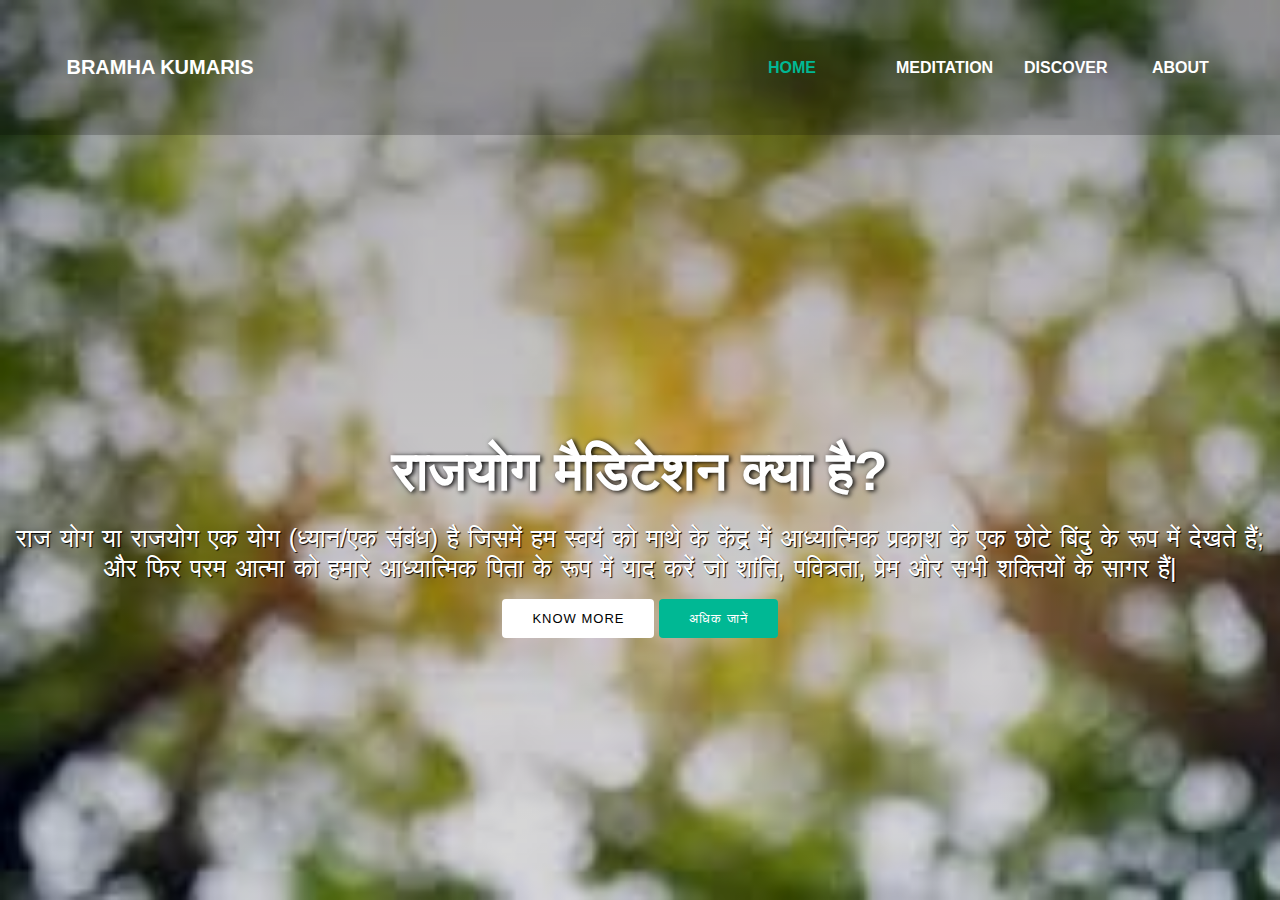
<file: medihindi.html>
<!DOCTYPE html>
<html lang="en">
<head>
    <meta charset="UTF-8">
    <meta name="viewport" content="width=device-width, initial-scale=1.0">
    <title>Meditation  </title>
    <link rel="stylesheet" href="https://stackpath.bootstrapcdn.com/font-awesome/4.7.0/css/font-awesome.min.css">
    <link rel="shortcut icon" href="images/icon.png">
  <link rel="stylesheet" href="meditation.css">
</head>
<body>
    <header>
        <nav>
          <div class="logo"><h1 style="font-size: 20px">Bramha Kumaris</h1></div>
          <div class="menu">
            <a href="index.html" style="font-size": >Home</a>
            <a href="meditation.html">Meditation</a>
            <a href="discover.html">Discover</a>
            <a
              href="https://www.facebook.com/suresh.prajapat.3597"
              target="_blank"
              >about</a
            >
          </div>
        </nav>
        <main>
          <section>
            
            <h1>
                राजयोग मैडिटेशन क्या है?
            </h1>
            <p>राज योग या राजयोग एक योग (ध्यान/एक संबंध) है जिसमें हम स्वयं को माथे के केंद्र में आध्यात्मिक प्रकाश के एक छोटे बिंदु के रूप में देखते हैं; और फिर परम आत्मा को हमारे आध्यात्मिक पिता के रूप में याद करें जो शांति, पवित्रता, प्रेम और सभी शक्तियों के सागर हैं|</p>
            <a href="knowmore.html" class="btnone">Know more</a>
            <a href="kmhindi.html" class="btntwo">अधिक जानें </a>
          </section>
        </main>
      </header>

   
</body>
</html>
</file>
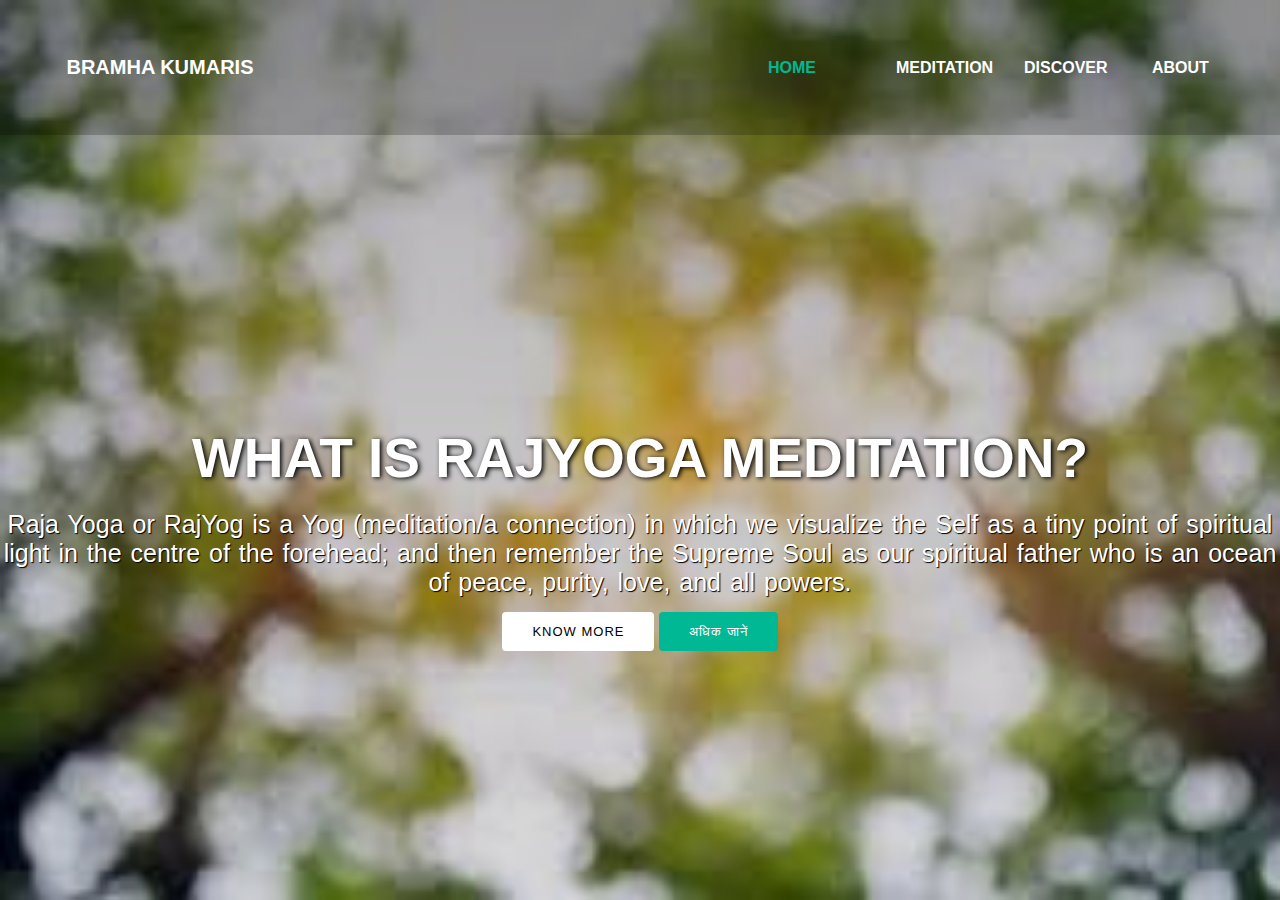
<file: meditation.html>
<!DOCTYPE html>
<html lang="en">
<head>
    <meta charset="UTF-8">
    <meta name="viewport" content="width=device-width, initial-scale=1.0">
    <title>Meditation  </title>
    <link rel="stylesheet" href="https://stackpath.bootstrapcdn.com/font-awesome/4.7.0/css/font-awesome.min.css">
    <link rel="shortcut icon" href="images/icon.png">
  <link rel="stylesheet" href="meditation.css">
</head>
<body>
    <header>
        <nav>
          <div class="logo"><h1 style="font-size: 20px">Bramha Kumaris</h1></div>
          <div class="menu">
            <a href="index.html" style="font-size": >Home</a>
            <a href="meditation.html">Meditation</a>
            <a href="discover.html">Discover</a>
            <a
              href="https://www.facebook.com/suresh.prajapat.3597"
              target="_blank"
              >about</a
            >
          </div>
        </nav>
        <main>
          <section>
            
            <h1>
              What is Rajyoga Meditation?
            </h1>
            <p>Raja Yoga or RajYog is a Yog (meditation/a connection) in which we visualize the Self as a tiny point of spiritual light in the centre of the forehead; and then remember the Supreme Soul as our spiritual father who is an ocean of peace, purity, love, and all powers.</p>
            <a href="knowmore.html" class="btnone">Know more</a>
            <a href="kmhindi.html" class="btntwo">अधिक जानें </a>
            
          </section>
          
        </main>
      </header>
      

   
</body>
</html>
</file>
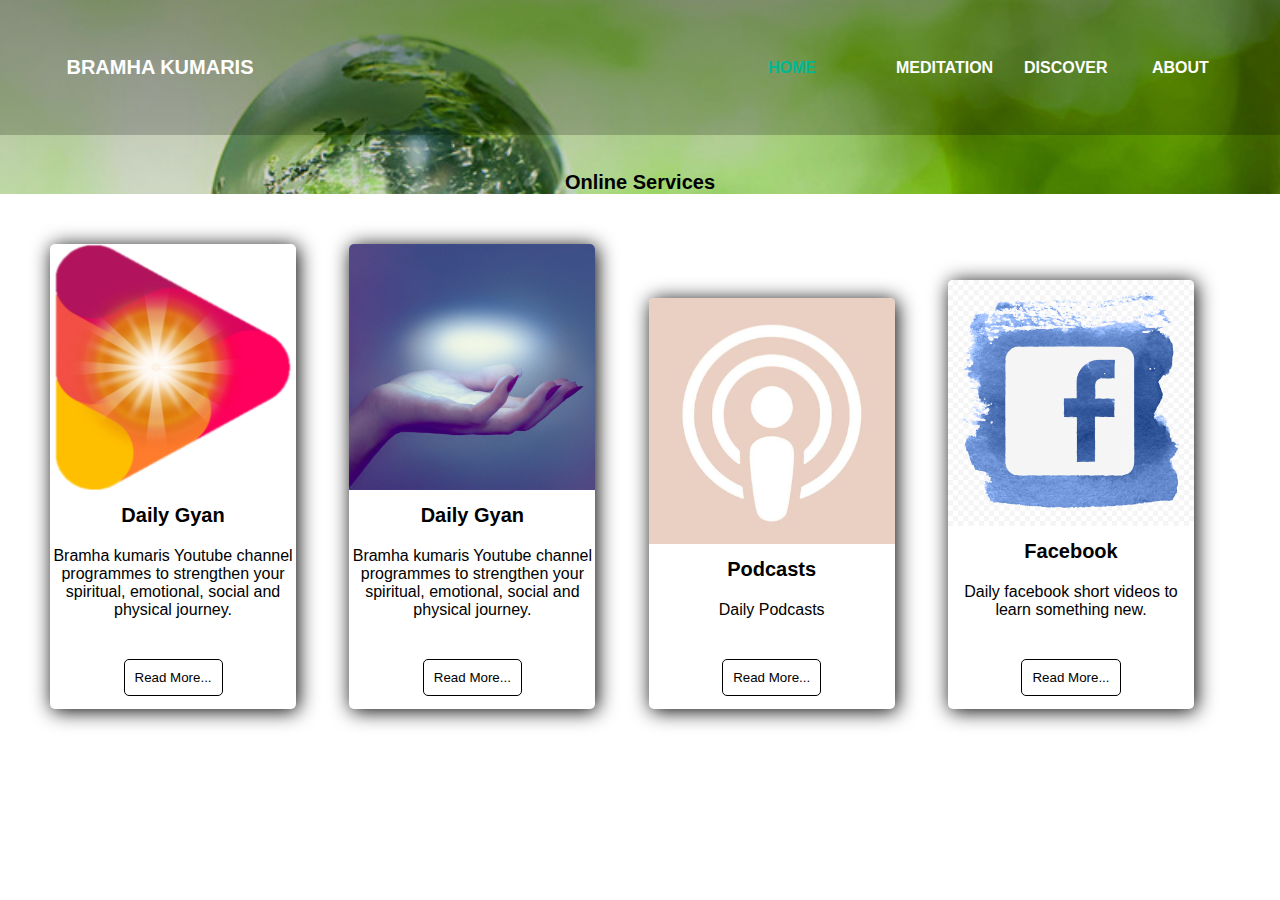
<file: onlineser.html>
<!DOCTYPE html>
<html lang="en">

<head>
  <meta charset="UTF-8">
  <meta name="viewport" content="width=device-width, initial-scale=1.0">
  <title>Bramha kumaris-Online Services </title>
  <link rel="shortcut icon" href="images/icon.png">
  <link rel="stylesheet" href="https://stackpath.bootstrapcdn.com/font-awesome/4.7.0/css/font-awesome.min.css">
  <link rel="stylesheet" href="onlineser.css">
</head>

<body>
  <header>
    <nav>
      <div class="logo">
        <h1 style="font-size: 20px">Bramha Kumaris</h1>
      </div>
      <div class="menu">
        <a href="index.html" style="font-size" :>Home</a>
        <a href="meditation.html">Meditation</a>
        <a href="discover.html">Discover</a>
        <a href="https://www.facebook.com/suresh.prajapat.3597" target="_blank">about</a>
      </div>
    </nav>
    <br><br>
    <h1 align="center">Online Services</h1>

  </header>
  <div class="main">

    <!--cards -->


    <div class="card">

      <div class="image">
        <img src="images/songsicon.png">
      </div>
      <div class="title">
        <h1>
          Daily Gyan</h1>
      </div>
      <div class="des">
        <p>Bramha kumaris Youtube channel programmes to strengthen your spiritual, emotional, social and physical journey. </p>
       <a href="songspls.html"><button>Read More...</button></a>
          
        </form>
      </div>
    </div>
    <!--cards -->


    <div class="card">

      <div class="image">
        <img src="images/soul.jpg">
      </div>
      <div class="title">
        <h1>
          Daily Gyan</h1>
      </div>
      <div class="des">
        <p>Bramha kumaris Youtube channel programmes to strengthen your spiritual, emotional, social and physical journey. </p>
        <form action="https://awakeningtv.in/" method="post">
          <button>Read More...</button>
        </form>
      </div>
    </div>
    <!--cards -->
    <div class="card">

      <div class="image">
        <img src="images/podcast.jpg">
      </div>
      <div class="title">
        <h1>
         Podcasts</h1>
      </div>
      <div class="des">
        <p>Daily Podcasts</p>
        <form action="https://www.youtube.com/playlist?list=PL8BCGs3ul_7SU7La2XLu28BfgKDN2YcXv" method="post">
        <button>Read More...</button>
      </div>
    </div>
    <!--cards -->
    <div class="card">

      <div class="image">
        <img src="images/fb.png">
      </div>
      <div class="title">
        <h1>
          Facebook</h1>
      </div>
      <div class="des">
        <p>Daily facebook short videos to learn something new.</p>
        <a href="https://www.facebook.com/suresh.prajapat.3597" method="post"><button>Read More...</button></a>
      </div>
    </div>


</body>
</file>
<file: meditation.css>
* {
  margin: 0;
  padding: 0;
  box-sizing: border-box;
  font-family: "Josefin Sans", sans-serif;
}

header {
  width: 100%;
  height: 100vh;
  background-image: linear-gradient(rgba(0, 0, 0, 0.3), rgba(0, 0, 0, 0.15)),
    url("images/bg2.jpg");
  background-repeat: no-repeat;
  background-size: cover;
}

nav {
  width: 100%;
  height: 15vh;
  background: rgba(0, 0, 0, 0.2);
  color: white;
  display: flex;
  justify-content: space-between;
  align-items: center;
  text-transform: uppercase;
}

nav .logo {
  width: 25%;
  text-align: center;
  /*background: red;*/
}

nav .menu {
  width: 40%;
  display: flex;
  justify-content: space-around;
}

nav .menu a {
  width: 25%;
  text-decoration: none;
  color: white;
  font-weight: bold;
}

nav .menu a:first-child {
  color: #00b894;
}

main {
  width: 100%;
  height: 85vh;
  display: flex;
  justify-content: center;
  align-items: center;
  text-align: center;
  color: white;
}

section h3 {
  font-size: 35px;
  font-weight: 200;
  letter-spacing: 3px;
  text-shadow: 1px 1px 2px black;
}

section h1 {
  margin: 30px 0 20px 0;
  font-size: 55px;
  font-weight: 700;
  text-shadow: 2px 1px 5px black;
  text-transform: uppercase;
}

section p {
  font-size: 25px;
  word-spacing: 2px;
  margin-bottom: 25px;
  text-shadow: 1px 1px 1px black;
}

section a {
  padding: 12px 30px;
  border-radius: 4px;
  outline: none;
  text-transform: uppercase;
  font-size: 13px;
  font-weight: 500;
  text-decoration: none;
  letter-spacing: 1px;
  transition: all 0.5s ease;
}

section .btnone {
  /*background: #00b894;*/
  background: #fff;
  color: #000;
}

.btnone:hover {
  background: #00b894;
  color: white;
}

section .btntwo {
  background: #00b894;
  color: white;
}

.btntwo:hover {
  background: #fff;
  color: #000;
}



.change_content:after {
  content: "";
  animation: changetext 10s infinite linear;
  color: #00b894;
}

@keyframes changetext {
  0% {
    content: "Meditation";
  }
  20% {
    content: "MEDITATION";
  }
  35% {
    content: "Bramha Kumaris";
  }
  60% {
    content: "MEDITATION";
  }
  80% {
    content: "Bramha Kumaris";
  }
  100% {
    content: "MEDITATION";
  }
}
</file>
<file: onlineser.css>
* {
    margin: 0;
    padding: 0;
    box-sizing: border-box;
    font-family: "Josefin Sans", sans-serif;
  }
  
  header {
    width: 100%;
    max-width: 10;
    margin: 5;
    background-image: linear-gradient(rgba(0, 0, 0, 0.3), rgba(0, 0, 0, 0.15)),
      url("images/baner.jpg");
    background-repeat: no-repeat;
    background-size: cover;
  }
  
  nav {
    width: 100%;
    height: 15vh;
    background: rgba(0, 0, 0, 0.2);
    color: white;
    display: flex;
    justify-content: space-between;
    align-items: center;
    text-transform: uppercase;
  }
  
  nav .logo {
    width: 25%;
    text-align: center;
    /*background: red;*/
  }
  
  nav .menu {
    width: 40%;
    display: flex;
    justify-content: space-around;
  }
  
  nav .menu a {
    width: 25%;
    text-decoration: none;
    color: white;
    font-weight: bold;
  }
  
  nav .menu a:first-child {
    color: #00b894;
  }

/* sample */

*{
  margin: 0px;
  padding: 0px;
 }
 body{
  font-family: arial;
 }
 .main{
 
  margin: 2%;
 }
 
 .card{
      width: 20%;
      display: inline-block;
      box-shadow: 2px 2px 20px black;
      border-radius: 5px; 
      margin: 2%;
     }
 
 .image img{
   width: 100%;
   border-top-right-radius: 5px;
   border-top-left-radius: 5px;
   
 
  
  }
 
 .title{
  
   text-align: center;
   padding: 10px;
   
  }
 
 h1{
   font-size: 20px;
  }
 
 .des{
   padding: 3px;
   text-align: center;
  
   padding-top: 10px;
         border-bottom-right-radius: 5px;
   border-bottom-left-radius: 5px;
 }
 button{
   margin-top: 40px;
   margin-bottom: 10px;
   background-color: white;
   border: 1px solid black;
   border-radius: 5px;
   padding:10px;
 }
 button:hover{
   background-color: black;
   color: white;
   transition: .5s;
   cursor: pointer;
 }
</file>
